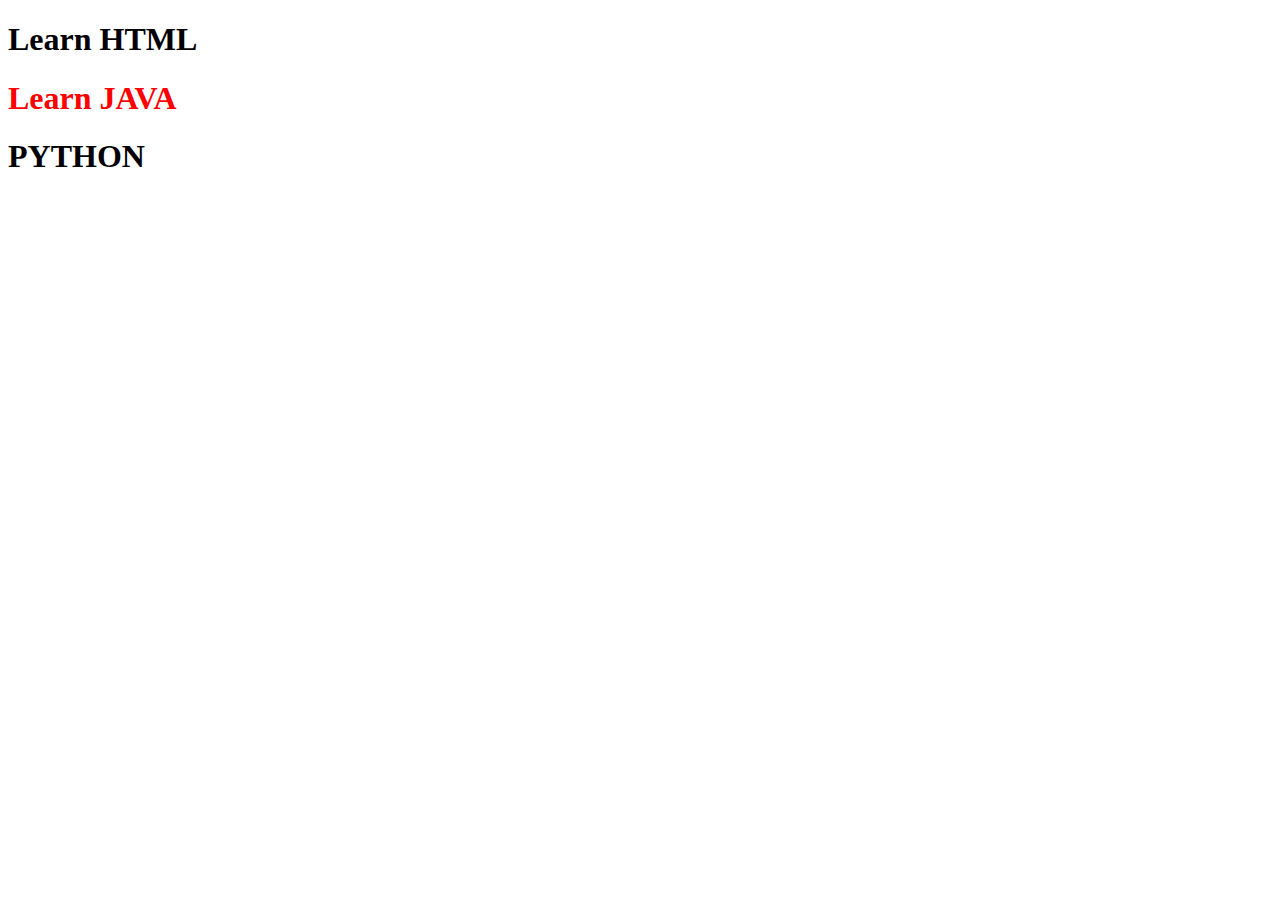
<file: JS Practice/index.html>
<!DOCTYPE html>
<html lang="en">
<head>
      <meta charset="UTF-8">
      <meta name="viewport" content="width=device-width, initial-scale=1.0">
      <title>Document</title>
</head>
<body>
      
      <h1 id="head1" class="hclass">HTML</h1>
      <h1 class="hclass">JAVA</h1>
      <h1 class="hclass">PYTHON</h1>

</body>
<script src="index.js"></script>
</html>
</file>
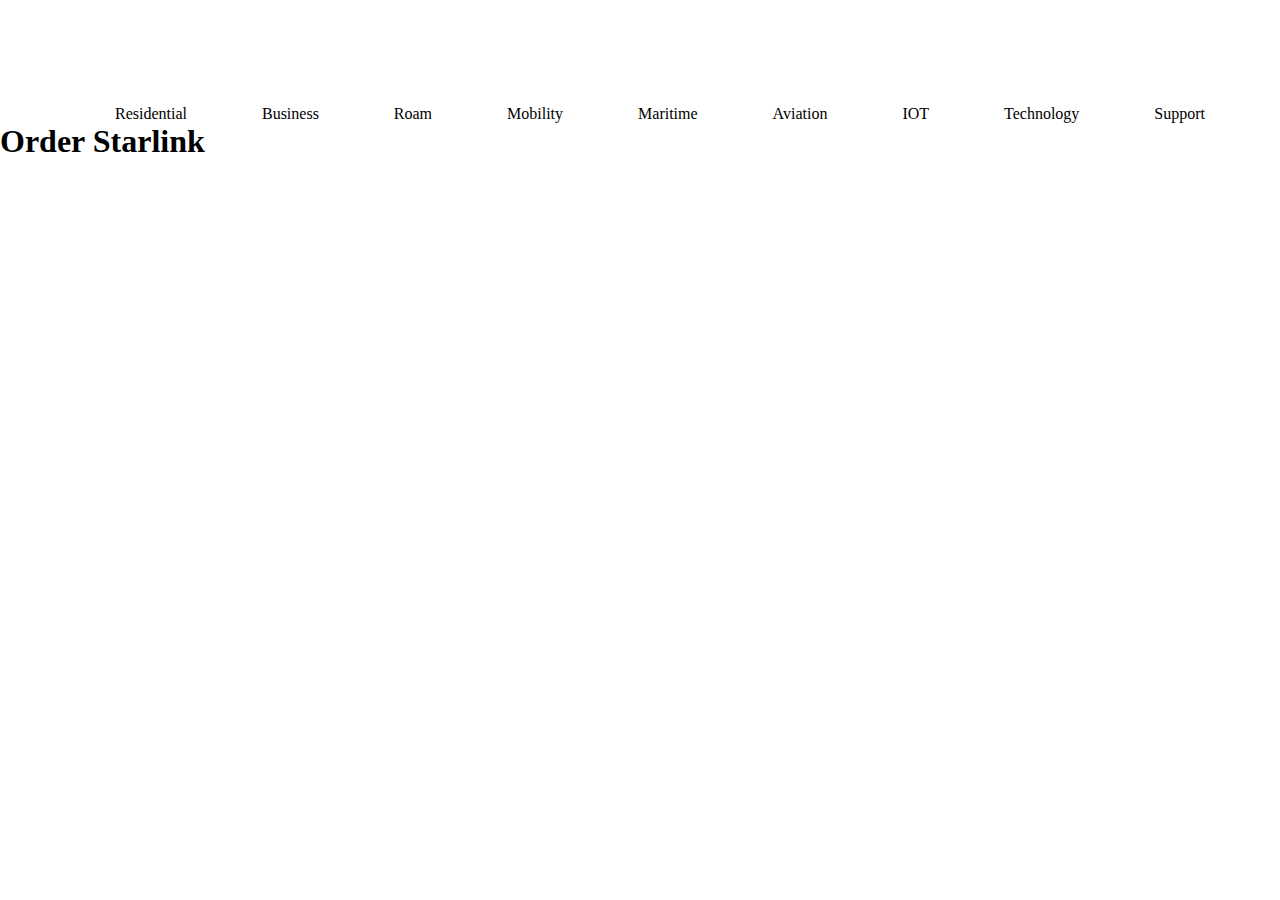
<file: Starlink/starlink.html>
<!DOCTYPE html>
<html lang="en">
<head>
      <meta charset="UTF-8">
      <meta name="viewport" content="width=device-width, initial-scale=1.0">
      <title>Starlink</title>
      <link rel="stylesheet" href="starlink.css">
</head>
<body>
      <section-1>
            <nav>
                  <img src="images/logo_white.png" alt="">
                  <ul>
                        <li>Residential</li>
                        <li>Business</li>
                        <li>Roam</li>
                        <li>Mobility</li>
                        <li>Maritime</li>
                        <li>Aviation</li>
                        <li>IOT</li>
                        <li>Technology</li>
                        <li>Support</li>
                  </ul>
            </nav>

            <h1>Order Starlink</h1>
      </section-1>

</body>
</html>
</file>
<file: Starlink/starlink.css>
* {
      margin: 0;
}


section-1 {
      background-image: url(images/image\ -\ 1\ -\ Marketing_LandingFeatured_Redesign_Mobile.webp);
}

section-1 ul {
      display: flex;
      list-style: none;
      justify-content: space-evenly
}
</file>
